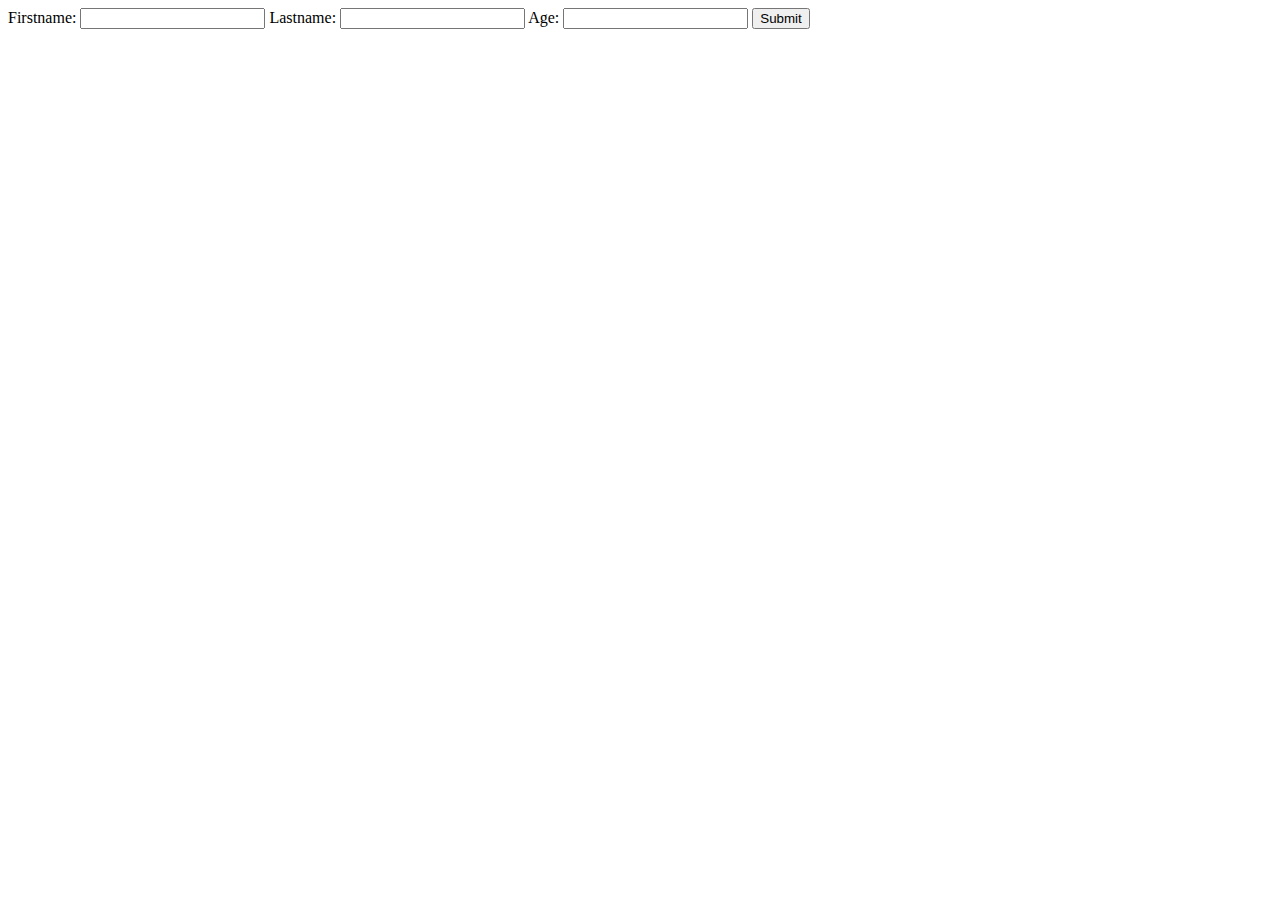
<file: cliente/prueba.html>
<html>
<body>

<form action="insert.php" method="post">
Firstname: <input type="text" name="firstname">
Lastname: <input type="text" name="lastname">
Age: <input type="text" name="age">
<input type="submit">
</form>

</body>
</html>
</file>
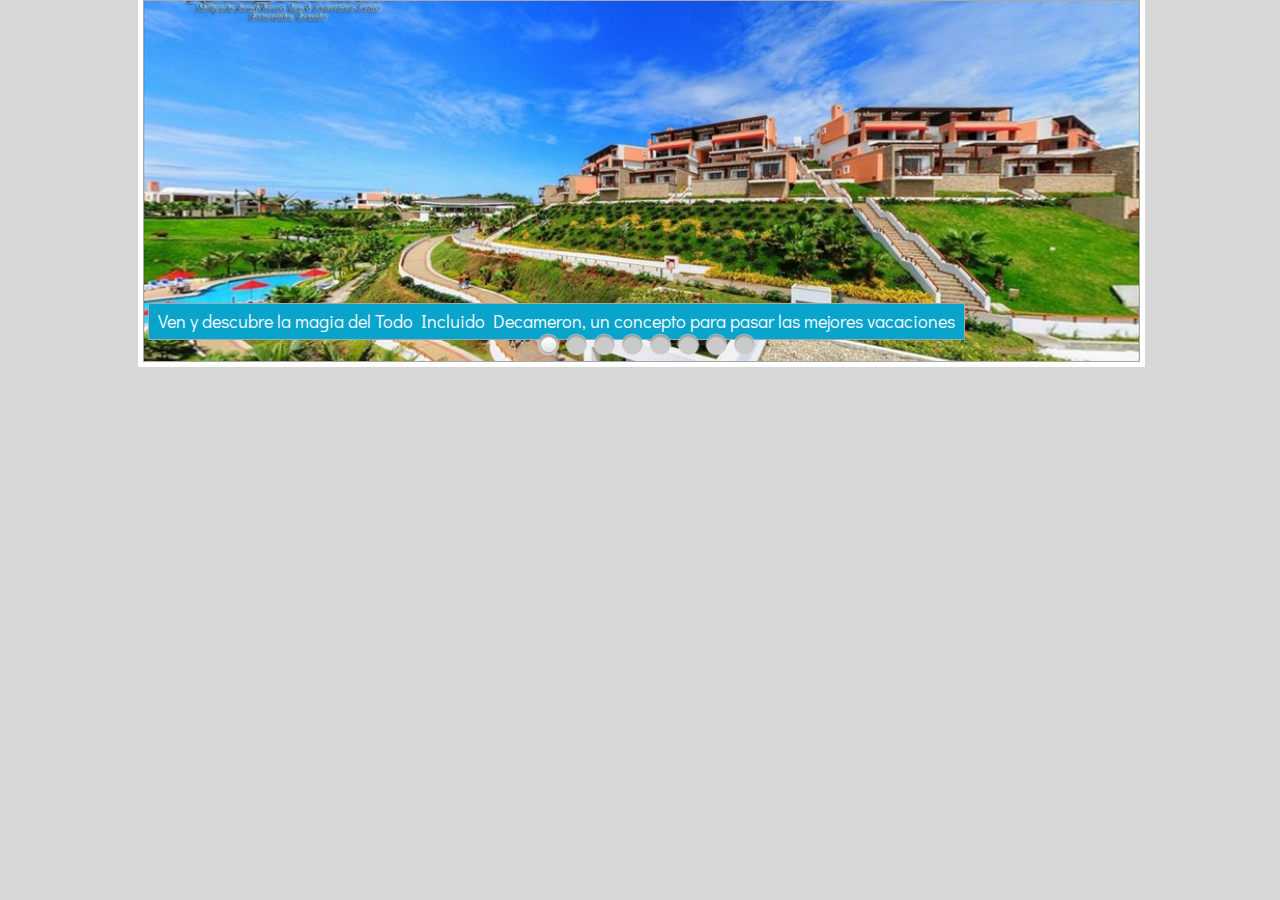
<file: cliente/slide.html>
<!DOCTYPE html PUBLIC "-//W3C//DTD XHTML 1.0 Strict//EN"
	"http://www.w3.org/TR/xhtml1/DTD/xhtml1-strict.dtd">
<html xmlns="http://www.w3.org/1999/xhtml">
<head>
	<title>Wowslider.com generated by WOWSlider.com</title>
	<meta http-equiv="content-type" content="text/html; charset=utf-8" />
	<meta name="description" content="Made with WOW Slider - Create beautiful, responsive image sliders in a few clicks. Awesome skins and animations. Wowslider.com" />
	<!-- Start WOWSlider.com HEAD section --> <!-- add to the <head> of your page -->
	<link rel="stylesheet" type="text/css" href="engine1/style.css" />
	<script type="text/javascript" src="engine1/jquery.js"></script>

	<!-- End WOWSlider.com HEAD section -->
</head>
<body style="background-color:#d7d7d7;margin:auto">
	<!-- Start WOWSlider.com BODY section --> <!-- add to the <body> of your page -->
	<div id="wowslider-container1">
	<div class="ws_images"><ul>
<li><img src="data1/images/d1.jpg" alt="" title="" id="wows1_0"/>Ven y descubre la magia del Todo Incluido Decameron, un concepto para pasar las mejores vacaciones</li>
<li><img src="data1/images/d2.jpg" alt="" title="" id="wows1_1"/>En nuestros Hoteles podrás disfrutar exquisitos y variados desayunos y almuerzos al estilo buffet</li>
<li><img src="data1/images/d3.jpg" alt="" title="" id="wows1_2"/>Acompaña tus vacaciones con las bebidas que tú desees, con nosotros puedes disfrutar bares abiertos en playas y piscinas en donde podrás encontrar cocteles con y sin alcohol, jugos de frutas, gaseosas y más</li>
<li><img src="data1/images/d4.jpg" alt="" title="" id="wows1_3"/>En Decameron encuentras diversión para todos, te ofrecemos una amplia variedad de actividades, para todas las edades y gustos</li>
<li><img src="data1/images/d7.jpg" alt="" title="" id="wows1_4"/>Cada una de nuestras habitaciones está equipada con todas las comodidades necesarias para que vivas una placentera estadía, en donde tendrás una experiencia única de relajación, descanso y comodidad ¡Es hora de darte el descanso que te mereces!.</li>
<li><img src="data1/images/d9.jpg" alt="" title="" id="wows1_5"/>Ven y descubre la magia del Todo Incluido Decameron, un concepto para pasar las mejores vacaciones</li>
<li><a href="http://wowslider.com/vf"><img src="data1/images/d14.jpg" alt="full screen slider" title="" id="wows1_6"/></a>Ven y realiza tus reuniones en nuestras modernas instalaciones, equipadas con todo lo necesario para tus eventos empresariales</li>
<li><img src="data1/images/d15.jpg" alt="" title="" id="wows1_7"/>En nuestros Hoteles puedes disfrutar de las más hermosas playas y piscinas para adultos y niños que inspiran descanso y relajación, donde podrás disfrutar en plenitud de hermosos paisajes e imágenes que jamás olvidarás.</li>
</ul></div>
<div class="ws_bullets"><div>
<a href="#" title=""><img src="data1/tooltips/d1.jpg" alt=""/>1</a>
<a href="#" title=""><img src="data1/tooltips/d2.jpg" alt=""/>2</a>
<a href="#" title=""><img src="data1/tooltips/d3.jpg" alt=""/>3</a>
<a href="#" title=""><img src="data1/tooltips/d4.jpg" alt=""/>4</a>
<a href="#" title=""><img src="data1/tooltips/d7.jpg" alt=""/>5</a>
<a href="#" title=""><img src="data1/tooltips/d9.jpg" alt=""/>6</a>
<a href="#" title=""><img src="data1/tooltips/d14.jpg" alt=""/>7</a>
<a href="#" title=""><img src="data1/tooltips/d15.jpg" alt=""/>8</a>
</div></div><span class="wsl"><a href="http://wowslider.com">wowslider.com</a> by WOWSlider.com v6.4</span>
	<div class="ws_shadow"></div>
	</div>	
	<script type="text/javascript" src="engine1/wowslider.js"></script>
	<script type="text/javascript" src="engine1/script.js"></script>
	<!-- End WOWSlider.com BODY section -->
</body>
</html>
</file>
<file: cliente/engine1/style.css>
/*
 *	generated by WOW Slider 6.4
 *	template Puzzle
 */
@import url(https://fonts.googleapis.com/css?family=Didact+Gothic&subset=latin,cyrillic,latin-ext);
#wowslider-container1 { 
	zoom: 1; 
	position: relative;
	width: 100%;
	max-width:995px;
	max-height:360px;
	margin:0px auto 0px;
	z-index:90;
	border:none;
	text-align:left; /* reset align=center */
	font-size: 10px;
}
* html #wowslider-container1{ width:980px }
#wowslider-container1 .ws_images ul{
	position:relative;
	width: 10000%; 
	height:100%;
	left:0;
	list-style:none;
	margin:0;
	padding:0;
	border-spacing:0;
	overflow: visible;
	/*table-layout:fixed;*/
}
#wowslider-container1 .ws_images ul li{
	position: relative;
	width:1%;
	height:100%;
	line-height:0; /*opera*/
	overflow: hidden;
	float:left;
	font-size:0;
	padding:0 0 0 0 !important;
	margin:0 0 0 0 !important;
}

#wowslider-container1 .ws_images{
	position: relative;
	left:0;
	top:0;
	width:100%;
	height:100%;
	max-height:360px;
	overflow:hidden;
}
#wowslider-container1 .ws_images a{
	width:100%;
	height:100%;
	max-height:360px;
	display:block;
	color:transparent;
}
#wowslider-container1 img{
	max-width: none !important;
}
#wowslider-container1 .ws_images img{
	width:100%;
	border:none 0;
	max-width: none;
	padding:0;
	margin:0;
}

#wowslider-container1 .ws_images iframe {
	position: absolute;
	z-index: -1;
}

#wowslider-container1 .ws-title > div {
	display: inline-block !important;
}

#wowslider-container1 a{ 
	text-decoration: none; 
	outline: none; 
	border: none; 
}

#wowslider-container1  .ws_bullets { 
	float: left;
	position:absolute;
	z-index:70;
}
#wowslider-container1  .ws_bullets div{
	position:relative;
	float:left;
	font-size: 0px;
}
#wowslider-container1  .wsl{
	display:none;
}
#wowslider-container1 sound, 
#wowslider-container1 object{
	position:absolute;
}

#wowslider-container1 .ws_photoItem {
	border: 2em solid #fff;
	margin-left: -2em;
	margin-top: -2em;
}


#wowslider-container1.ws_gestures {
	cursor: -webkit-grab;
	cursor: -moz-grab;
	cursor: url("[data-uri]"), move;
}
#wowslider-container1.ws_gestures.ws_grabbing {
	cursor: -webkit-grabbing;
	cursor: -moz-grabbing;
	cursor: url("[data-uri]"), move;
}

/* hide controls when video start play */
#wowslider-container1.ws_video_playing .ws_bullets {
	display: none;
}
#wowslider-container1.ws_video_playing:hover .ws_bullets {
	display: block;
}
/* IE fix because it don't show controls on hover if frame visible */
#wowslider-container1.ws_video_playing_ie .ws_bullets,
#wowslider-container1.ws_video_playing_ie a.ws_next,
#wowslider-container1.ws_video_playing_ie a.ws_prev {
	display: block;
}


/* youtube/vimeo buttons */
#wowslider-container1 .ws_video_btn {
	position: absolute;
	display: none;
	cursor: pointer;
	top: 0;
	left: 0;
	width: 100%;
	height: 100%;
	z-index: 55;
}
#wowslider-container1 .ws_video_btn.ws_youtube,
#wowslider-container1 .ws_video_btn.ws_vimeo {
	display: block;
}
#wowslider-container1 .ws_video_btn div {
	position: absolute;
	background-image: url(./playvideo.png);
	background-size: 200%;
	top: 50%;
	left: 50%;
	width: 7em;
	height: 5em;
	margin-left: -3.5em;
	margin-top: -2.5em;
}
#wowslider-container1 .ws_video_btn.ws_youtube div {
	background-position: 0 0;
}
#wowslider-container1 .ws_video_btn.ws_youtube:hover div {
	background-position: 100% 0;
}
#wowslider-container1 .ws_video_btn.ws_vimeo div {
	background-position: 0 100%;
}
#wowslider-container1 .ws_video_btn.ws_vimeo:hover div {
	background-position: 100% 100%;
}

#wowslider-container1 .ws_playpause.ws_hide {
	display: none !important;
}

#wowslider-container1  .ws_bullets { 
	padding: 4px; 
}
#wowslider-container1 .ws_bullets a { 
	width:23px;
	height:23px;
	background: url(./bullet.png) left top;
	float: left; 
	text-indent: -4000px; 
	position:relative;
	margin-left:5px;
	color:transparent;
}
#wowslider-container1 .ws_bullets a:hover, #wowslider-container1 .ws_bullets a.ws_selbull{
	background-position: 0 100%;
}
#wowslider-container1 a.ws_next, #wowslider-container1 a.ws_prev {
	position:absolute;
	display:none;
	top:50%;
	margin-top:-2.7em;
	z-index:60;
	width: 5em;	
	height: 5.5em;
	background-image: url(./arrows.png);
	background-size: 200%;
}
#wowslider-container1 a.ws_next{
	background-position: 100% 0;
	right:-2px;
}
#wowslider-container1 a.ws_prev {
	background-position: 0 0; 
	left:0px;
}
#wowslider-container1 a.ws_next:hover{
	background-position: 100% 100%;
}
#wowslider-container1 a.ws_prev:hover {
	background-position: 0 100%; 
}

* html #wowslider-container1 a.ws_next,* html #wowslider-container1 a.ws_prev{display:block}
#wowslider-container1:hover a.ws_next, #wowslider-container1:hover a.ws_prev {display:block}

/*playpause*/
#wowslider-container1 .ws_playpause {
	display:none;
    width: 5.0em;
    height: 5.0em;
    position: absolute;
    top: 50%;
    left: 50%;
    margin-left: -2.5em;
    margin-top: -2.5em;
    z-index: 59;
	background-size: 100%;
}

#wowslider-container1:hover .ws_playpause {
	display:block;
}

#wowslider-container1 .ws_pause {
    background-image: url(./pause.png);
}

#wowslider-container1 .ws_play {
    background-image: url(./play.png);
}

#wowslider-container1 .ws_pause:hover, #wowslider-container1 .ws_play:hover {
    background-position: 100% 100% !important;
}/* bottom center */
#wowslider-container1  .ws_bullets {
    bottom: 0px;
	left:50%;
}
#wowslider-container1  .ws_bullets div{
	left:-50%;
}
#wowslider-container1 .ws-title{
	position:absolute;
	display:block;
	bottom: 2em;
	left: 0.5em;
	margin-right: 1em; 
	color:#09a4cb;
	z-index: 50;
	font-family:'Didact Gothic',Arial,Helvetica,sans-serif;
	line-height: 2em;
	font-weight: bold;
}
#wowslider-container1 .ws-title div,#wowslider-container1 .ws-title span{
	display:inline-block;
	padding:0.4em 0.5em;
	background:#FFFFFF;
	border: 1px solid #A8A8A8;
    border-radius:0; 

}
#wowslider-container1 .ws-title div{
	display:block;
	margin-top:0.5em;
	font-size: 1.8em;
	line-height: 1.15em;
	padding:0.4em 0.5em;
	font-weight: normal;
	background:#09a4cb;
	color:#ffffff;
}
#wowslider-container1 .ws-title span{
	font-size: 2.5em;
}#wowslider-container1 .ws_images > ul{
	animation: wsBasic 48s infinite;
	-moz-animation: wsBasic 48s infinite;
	-webkit-animation: wsBasic 48s infinite;
}
@keyframes wsBasic{0%{left:-0%} 8.33%{left:-0%} 12.5%{left:-100%} 20.83%{left:-100%} 25%{left:-200%} 33.33%{left:-200%} 37.5%{left:-300%} 45.83%{left:-300%} 50%{left:-400%} 58.33%{left:-400%} 62.5%{left:-500%} 70.83%{left:-500%} 75%{left:-600%} 83.33%{left:-600%} 87.5%{left:-700%} 95.83%{left:-700%} }
@-moz-keyframes wsBasic{0%{left:-0%} 8.33%{left:-0%} 12.5%{left:-100%} 20.83%{left:-100%} 25%{left:-200%} 33.33%{left:-200%} 37.5%{left:-300%} 45.83%{left:-300%} 50%{left:-400%} 58.33%{left:-400%} 62.5%{left:-500%} 70.83%{left:-500%} 75%{left:-600%} 83.33%{left:-600%} 87.5%{left:-700%} 95.83%{left:-700%} }
@-webkit-keyframes wsBasic{0%{left:-0%} 8.33%{left:-0%} 12.5%{left:-100%} 20.83%{left:-100%} 25%{left:-200%} 33.33%{left:-200%} 37.5%{left:-300%} 45.83%{left:-300%} 50%{left:-400%} 58.33%{left:-400%} 62.5%{left:-500%} 70.83%{left:-500%} 75%{left:-600%} 83.33%{left:-600%} 87.5%{left:-700%} 95.83%{left:-700%} }

#wowslider-container1 .ws_images{
    outline: 5px solid #FFFFFF; 
	border: 1px solid #a8a8a8;
}
#wowslider-container1 .ws_bullets  a img{
	text-indent:0;
	display:block;
	bottom:20px;
	left:-64px;
	visibility:hidden;
	position:absolute;
    border: 4px solid #FFF;
	border-radius:6px;
	-moz-border-radius:6px;
	-webkit-border-radius:6px;
	max-width:none;
}
#wowslider-container1 .ws_bullets a:hover img{
	visibility:visible;
}

#wowslider-container1 .ws_bulframe div div{
	height:48px;
	overflow:visible;
	position:relative;
}
#wowslider-container1 .ws_bulframe div {
	left:0;
	overflow:hidden;
	position:relative;
	width:128px;
	background-color:#FFF;
}
#wowslider-container1  .ws_bullets .ws_bulframe{
	display:none;
	bottom:25px;
	overflow:visible;
	position:absolute;
	cursor:pointer;
    border: 4px solid #FFF;
	border-radius:6px;
	-moz-border-radius:6px;
	-webkit-border-radius:6px;
}
#wowslider-container1 .ws_bulframe span{
	display:block;
	position:absolute;
	bottom:-10px;
	margin-left:0;
	left:64px;
	background:url(./triangle.png);
	width:15px;
	height:6px;
}
</file>
